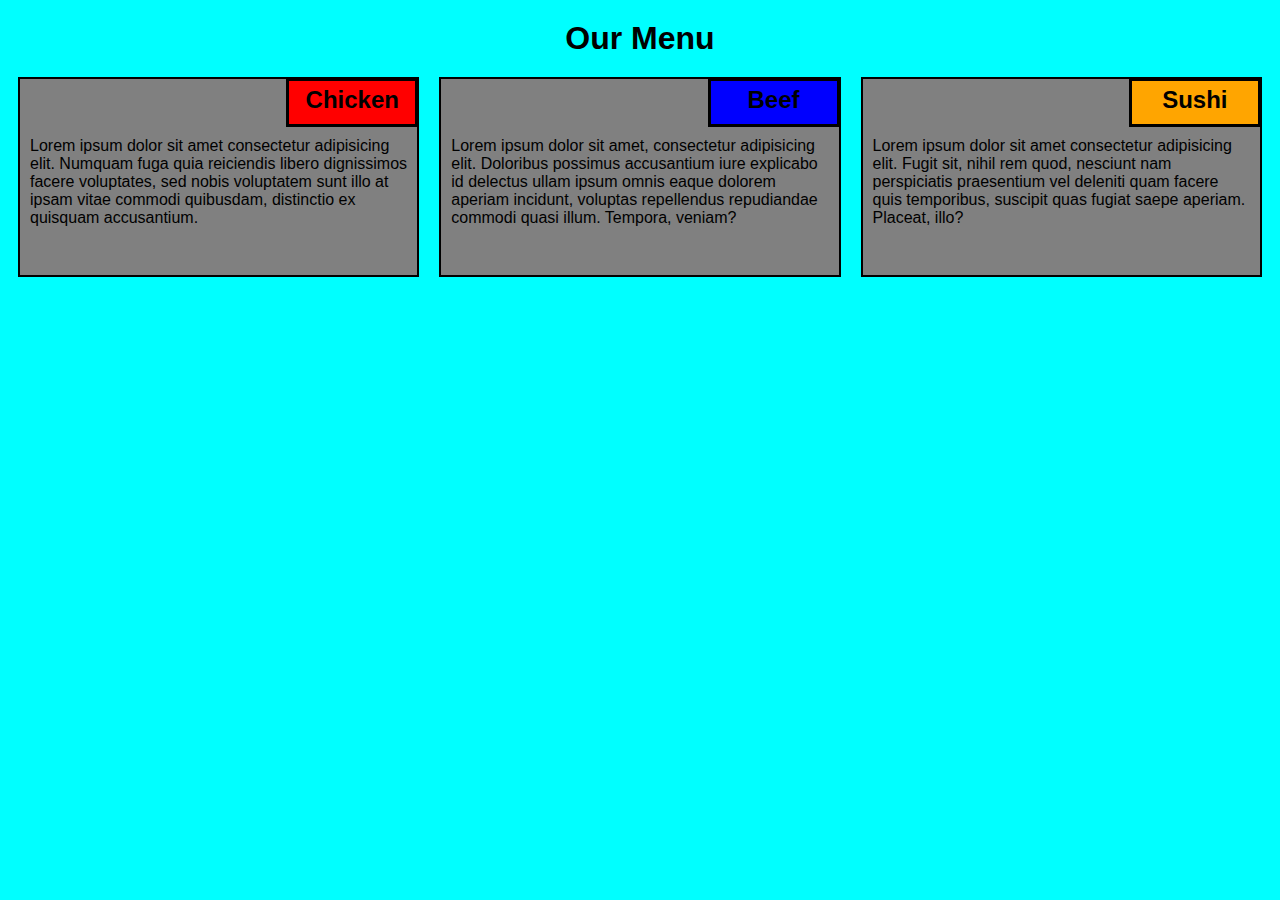
<file: mod2-solution/index.html>
<!DOCTYPE html>
<html>
  <head>
    <meta charset="utf-8" />
    <meta name="viewport" content="width=device-width initial-scale=1" />
    <title>Assignment 2</title>
    <link rel="stylesheet" href="css/style.css" />
  </head>
  <body>
    <h1>Our Menu</h1>
    <div class="row">
      <div class="col-lg-4 col-md-6">
        <section class="box">
          <h2 id="chicken">Chicken</h2>
          <p>
            Lorem ipsum dolor sit amet consectetur adipisicing elit. Numquam
            fuga quia reiciendis libero dignissimos facere voluptates, sed nobis
            voluptatem sunt illo at ipsam vitae commodi quibusdam, distinctio ex
            quisquam accusantium.
          </p>
        </section>
      </div>
      <div class="col-lg-4 col-md-6">
        <section class="box">
          <h2 id="beef">Beef</h2>
          <p>
            Lorem ipsum dolor sit amet, consectetur adipisicing elit. Doloribus
            possimus accusantium iure explicabo id delectus ullam ipsum omnis
            eaque dolorem aperiam incidunt, voluptas repellendus repudiandae
            commodi quasi illum. Tempora, veniam?
          </p>
        </section>
      </div>
      <div class="col-lg-4 col-md-12">
        <section class="box">
          <h2 id="sushi">Sushi</h2>
          <p>
            Lorem ipsum dolor sit amet consectetur adipisicing elit. Fugit sit,
            nihil rem quod, nesciunt nam perspiciatis praesentium vel deleniti
            quam facere quis temporibus, suscipit quas fugiat saepe aperiam.
            Placeat, illo?
          </p>
        </section>
      </div>
    </div>
  </body>
</html>
</file>
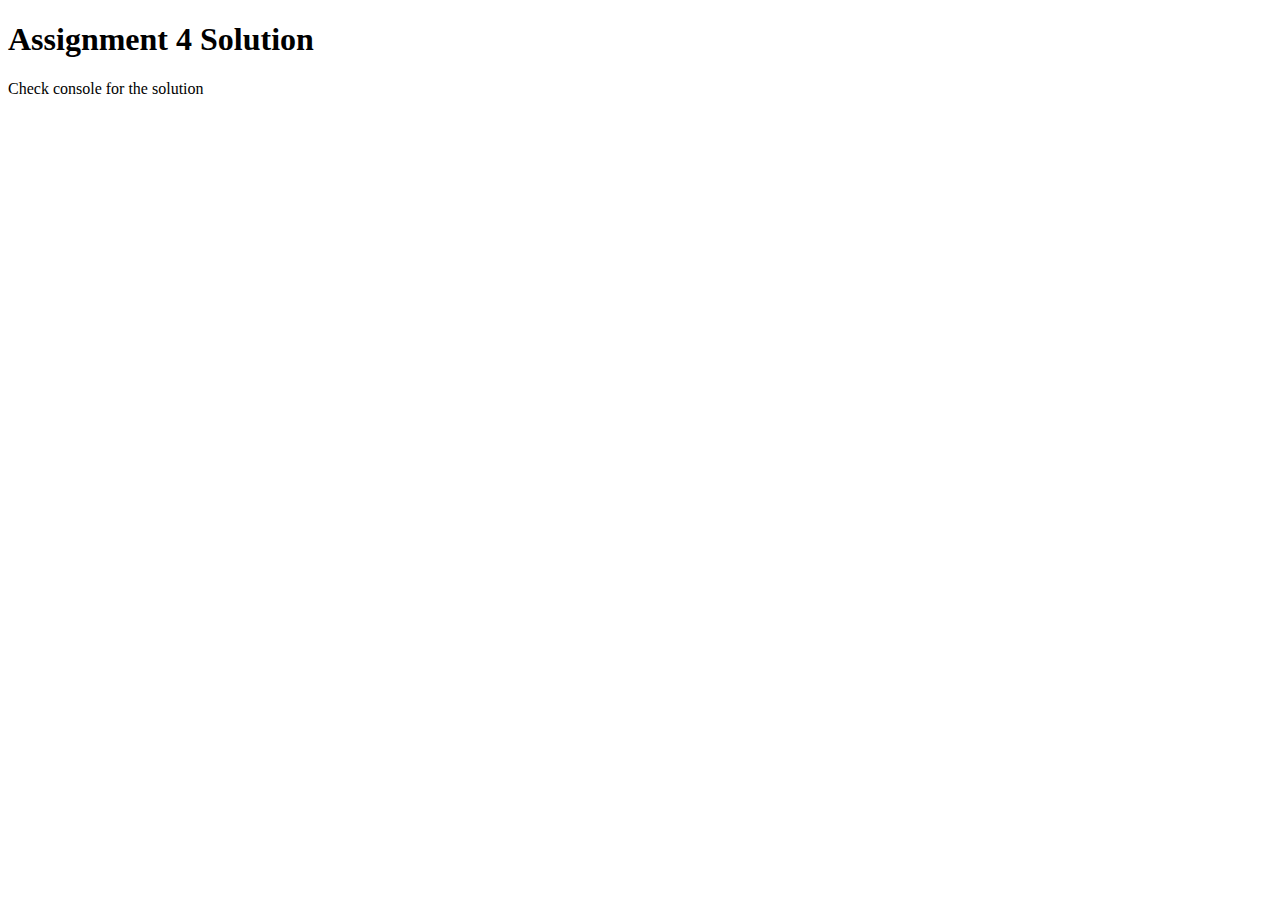
<file: mod4-solution/index.html>
<!DOCTYPE html>
<html lang="en">
  <head>
    <meta charset="utf-8" />
    <title>Assignment 4</title>
    <script src="SpeakHello.js"></script>
    <script src="SpeakGoodBye.js"></script>
    <script src="script.js"></script>
  </head>
  <body>
    <h1>Assignment 4 Solution</h1>
    <div>Check console for the solution</div>
  </body>
</html>
</file>
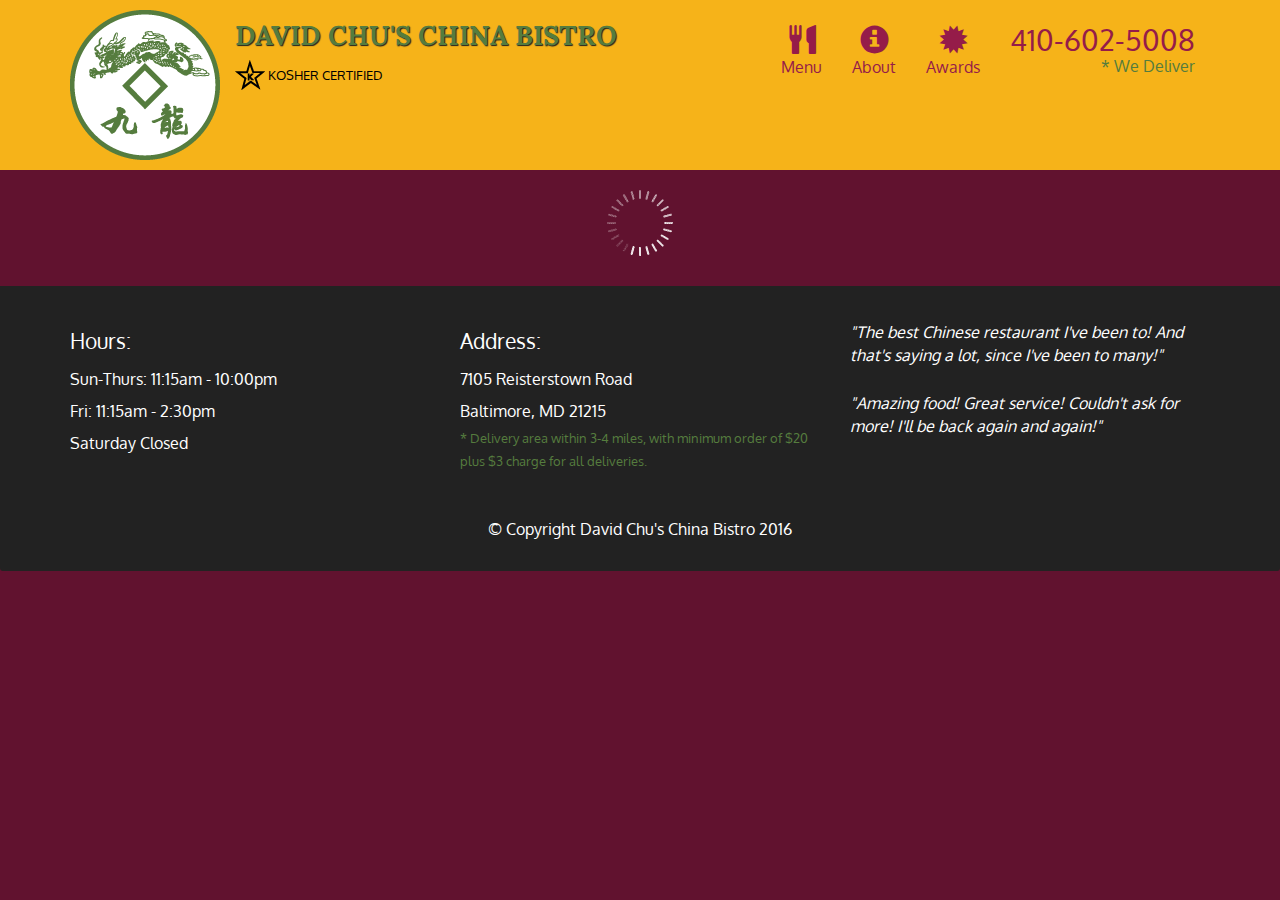
<file: mod5-solution/index.html>
<!DOCTYPE html>
<html lang="en">
  <head>
    <meta charset="utf-8" />
    <meta http-equiv="X-UA-Compatible" content="IE=edge" />
    <meta name="viewport" content="width=device-width, initial-scale=1" />
    <title>David Chu's China Bistro</title>
    <link rel="stylesheet" href="css/bootstrap.min.css" />
    <link rel="stylesheet" href="css/styles.css" />
    <link
      href="https://fonts.googleapis.com/css?family=Oxygen:400,300,700"
      rel="stylesheet"
      type="text/css"
    />
    <link
      href="https://fonts.googleapis.com/css?family=Lora"
      rel="stylesheet"
      type="text/css"
    />
  </head>
  <body>
    <header>
      <nav id="header-nav" class="navbar navbar-default">
        <div class="container">
          <div class="navbar-header">
            <a href="index.html" class="pull-left visible-md visible-lg">
              <div id="logo-img" alt="Logo image"></div>
            </a>

            <div class="navbar-brand">
              <a href="index.html"><h1>David Chu's China Bistro</h1></a>
              <p>
                <img src="images/star-k-logo.png" alt="Kosher certification" />
                <span>Kosher Certified</span>
              </p>
            </div>

            <button
              id="navbarToggle"
              type="button"
              class="navbar-toggle collapsed"
              data-toggle="collapse"
              data-target="#collapsable-nav"
              aria-expanded="false"
            >
              <span class="sr-only">Toggle navigation</span>
              <span class="icon-bar"></span>
              <span class="icon-bar"></span>
              <span class="icon-bar"></span>
            </button>
          </div>

          <div id="collapsable-nav" class="collapse navbar-collapse">
            <ul id="nav-list" class="nav navbar-nav navbar-right">
              <li id="navHomeButton" class="visible-xs active">
                <a href="index.html">
                  <span class="glyphicon glyphicon-home"></span> Home</a
                >
              </li>
              <li id="navMenuButton">
                <a href="#" onclick="$dc.loadMenuCategories();">
                  <span class="glyphicon glyphicon-cutlery"></span
                  ><br class="hidden-xs" />
                  Menu</a
                >
              </li>
              <li>
                <a href="#">
                  <span class="glyphicon glyphicon-info-sign"></span
                  ><br class="hidden-xs" />
                  About</a
                >
              </li>
              <li>
                <a href="#">
                  <span class="glyphicon glyphicon-certificate"></span
                  ><br class="hidden-xs" />
                  Awards</a
                >
              </li>
              <li id="phone" class="hidden-xs">
                <a href="tel:410-602-5008"> <span>410-602-5008</span></a>
                <div>* We Deliver</div>
              </li>
            </ul>
            <!-- #nav-list -->
          </div>
          <!-- .collapse .navbar-collapse -->
        </div>
        <!-- .container -->
      </nav>
      <!-- #header-nav -->
    </header>

    <div id="call-btn" class="visible-xs">
      <a class="btn" href="tel:410-602-5008">
        <span class="glyphicon glyphicon-earphone"></span>
        410-602-5008
      </a>
    </div>
    <div id="xs-deliver" class="text-center visible-xs">* We Deliver</div>

    <div id="main-content" class="container"></div>

    <footer class="panel-footer">
      <div class="container">
        <div class="row">
          <section id="hours" class="col-sm-4">
            <span>Hours:</span><br />
            Sun-Thurs: 11:15am - 10:00pm<br />
            Fri: 11:15am - 2:30pm<br />
            Saturday Closed
            <hr class="visible-xs" />
          </section>
          <section id="address" class="col-sm-4">
            <span>Address:</span><br />
            7105 Reisterstown Road<br />
            Baltimore, MD 21215
            <p>
              * Delivery area within 3-4 miles, with minimum order of $20 plus
              $3 charge for all deliveries.
            </p>
            <hr class="visible-xs" />
          </section>
          <section id="testimonials" class="col-sm-4">
            <p>
              "The best Chinese restaurant I've been to! And that's saying a
              lot, since I've been to many!"
            </p>
            <p>
              "Amazing food! Great service! Couldn't ask for more! I'll be back
              again and again!"
            </p>
          </section>
        </div>
        <div class="text-center">
          &copy; Copyright David Chu's China Bistro 2016
        </div>
      </div>
    </footer>

    <!-- jQuery (Bootstrap JS plugins depend on it) -->
    <script src="js/jquery-2.1.4.min.js"></script>
    <script src="js/bootstrap.min.js"></script>
    <script src="js/ajax-utils.js"></script>
    <script src="js/script.js"></script>
  </body>
</html>
</file>
<file: mod2-solution/css/style.css>
* {
  box-sizing: border-box;
  font-family: "Franklin Gothic Medium", "Arial Narrow", Arial, sans-serif;
}

body {
  background: cyan;
}

h1 {
  margin-bottom: 20px;
  margin-top: 20px;
  text-align: center;
}

.row {
  width: 100%;
}

p {
  clear: right;
}

section.box {
  border: 2px solid black;
  height: 200px;
  margin-right: 10px;
  margin-left: 10px;
  margin-bottom: 20px;
  padding-right: 10px;
  padding-left: 10px;
  background-color: gray;
}

h2 {
  border: 3px solid black;
  float: right;
  margin-top: -1px;
  margin-right: -11px;
  margin-bottom: 10px;
  padding-top: 5px;
  width: 35%;
  text-align: center;
  height: 25%;
}

h2#chicken {
  background-color: red;
}

h2#beef {
  background-color: blue;
}

h2#sushi {
  background-color: orange;
}

@media (min-width: 992px) {
  .col-lg-1,
  .col-lg-2,
  .col-lg-3,
  .col-lg-4,
  .col-lg-5,
  .col-lg-6,
  .col-lg-7,
  .col-lg-8,
  .col-lg-9,
  .col-lg-10,
  .col-lg-11,
  .col-lg-12 {
    float: left;
  }
  .col-lg-1 {
    width: 8.33%;
  }
  .col-lg-2 {
    width: 16.66%;
  }
  .col-lg-3 {
    width: 25%;
  }
  .col-lg-4 {
    width: 33.33%;
  }
  .col-lg-5 {
    width: 41.66%;
  }
  .col-lg-6 {
    width: 50%;
  }
  .col-lg-7 {
    width: 58.33%;
  }
  .col-lg-8 {
    width: 66.66%;
  }
  .col-lg-9 {
    width: 74.99%;
  }
  .col-lg-10 {
    width: 83.33%;
  }
  .col-lg-11 {
    width: 91.66%;
  }
  .col-lg-12 {
    width: 100%;
  }
}

@media (min-width: 768px) and (max-width: 991.9px) {
  .col-md-1,
  .col-md-2,
  .col-md-3,
  .col-md-4,
  .col-md-5,
  .col-md-6,
  .col-md-7,
  .col-md-8,
  .col-md-9,
  .col-md-10,
  .col-md-11,
  .col-md-12 {
    float: left;
  }
  .col-md-1 {
    width: 8.33%;
  }
  .col-md-2 {
    width: 16.66%;
  }
  .col-md-3 {
    width: 25%;
  }
  .col-md-4 {
    width: 33.33%;
  }
  .col-md-5 {
    width: 41.66%;
  }
  .col-md-6 {
    width: 50%;
  }
  .col-md-7 {
    width: 58.33%;
  }
  .col-md-8 {
    width: 66.66%;
  }
  .col-md-9 {
    width: 74.99%;
  }
  .col-md-10 {
    width: 83.33%;
  }
  .col-md-11 {
    width: 91.66%;
  }
  .col-md-12 {
    width: 100%;
  }
}
</file>
<file: mod5-solution/css/styles.css>
body {
  font-size: 16px;
  color: #fff;
  background-color: #61122f;
  font-family: 'Oxygen', sans-serif;
}

/** HEADER **/
#header-nav {
  background-color: #f6b319;
  border-radius: 0;
  border: 0;
}

#logo-img {
  background: url('../images/restaurant-logo_large.png') no-repeat;
  width: 150px;
  height: 150px;
  margin: 10px 15px 10px 0;
}

.navbar-brand {
  padding-top: 25px;
}
.navbar-brand h1 { /* Restaurant name */
  font-family: 'Lora', serif;
  color: #557c3e;
  font-size: 1.5em;
  text-transform: uppercase;
  font-weight: bold;
  text-shadow: 1px 1px 1px #222;
  margin-top: 0;
  margin-bottom: 0;
  line-height: .75;
}
.navbar-brand a:hover, .navbar-brand a:focus {
  text-decoration: none;
}
.navbar-brand p { /* Kosher cert */
  color: #000;
  text-transform: uppercase;
  font-size: .7em;
  margin-top: 15px;
}
.navbar-brand p span { /* Star-K */
  vertical-align: middle;
}

#nav-list {
  margin-top: 10px;
}
#nav-list a {
  color: #951C49;
  text-align: center;
}
#nav-list a:hover {
  background: #E7E7E7;
}
#nav-list a span {
  font-size: 1.8em;
}

#phone {
  margin-top: 5px;
}
#phone a { /* Phone number */
  text-align: right;
  padding-bottom: 0;
}
#phone div { /* We Deliver */
  color: #557c3e;
  text-align: right;
  padding-right: 15px;
}

.navbar-header button.navbar-toggle, .navbar-header .icon-bar {
  border: 1px solid #61122f;
}
.navbar-header button.navbar-toggle {
  clear: both;
  margin-top: -30px;
}
/* END HEADER */

/* FOOTER */
.panel-footer {
  margin-top: 30px;
  padding-top: 35px;
  padding-bottom: 30px;
  background-color: #222;
  border-top: 0;
}
.panel-footer div.row {
  margin-bottom: 35px;
}
#hours, #address {
  line-height: 2;
}
#hours > span, #address > span {
  font-size: 1.3em;
}
#address p {
  color: #557c3e;
  font-size: .8em;
  line-height: 1.8;
}
#testimonials {
  font-style: italic;
}
#testimonials p:nth-child(2) {
  margin-top: 25px;
}
/* END FOOTER */



/* HOME PAGE */
.container .jumbotron {
  box-shadow: 0 0 50px #3F0C1F;
  border: 2px solid #3F0C1F;
}

#menu-tile, #specials-tile, #map-tile {
  height: 250px;
  width: 100%;
  margin-bottom: 15px;
  position: relative;
  border: 2px solid #3F0C1F;
  overflow: hidden;
}
#menu-tile:hover, #specials-tile:hover, #map-tile:hover {
  box-shadow: 0 1px 5px 1px #cccccc;
}
#menu-tile {
  background: url('../images/menu-tile.jpg') no-repeat;
  background-position: center;
}
#specials-tile {
  background: url('../images/specials-tile.jpg') no-repeat;
  background-position: center;
}
#menu-tile span, #specials-tile span, #map-tile span {
  position: absolute;
  bottom: 0;
  right: 0;
  width: 100%;
  text-align: center;
  font-size: 1.6em;
  text-transform: uppercase;
  background-color: #000;
  color: #fff;
  opacity: .8;
}
/* END HOME PAGE */

/* MENU CATEGORIES PAGE */
.category-tile { 
  position: relative;
  border: 2px solid #3F0C1F;
  overflow: hidden;
  width: 200px;
  height: 200px;
  margin: 0 auto 15px;
}
.category-tile span {
  position: absolute;
  bottom: 0;
  right: 0;
  width: 100%;
  text-align: center;
  font-size: 1.2em;
  text-transform: uppercase;
  background-color: #000;
  color: #fff;
  opacity: .8;
}
.category-tile:hover {
  box-shadow: 0 1px 5px 1px #cccccc;
}

#menu-categories-title + div {
  margin-bottom: 50px;
}
/* END MENU CATEGORIES PAGE */

/* SINGLE CATEGORY PAGE */
.menu-item-tile {
  margin-bottom: 25px;
}
.menu-item-tile hr {
  width: 80%;
}
.menu-item-tile .menu-item-price {
  font-size: 1.1em;
  text-align: right;
  margin-top: -15px;
  margin-right: -15px;
}
.menu-item-tile .menu-item-price span {
  font-size: .6em;
}
.menu-item-photo {
  position: relative;
  border: 2px solid #3F0C1F; 
  overflow: hidden;
  padding: 0;
  margin-right: -15px;
  margin-left: auto;
  margin-bottom: 20px;
  max-width: 250px;
}
.menu-item-photo div {
  position: absolute;
  bottom: 0;
  right: 0;
  width: 80px;
  background-color: #557c3e;
  text-align: center;
}
.menu-item-description {
  padding-right: 30px;
}
h3.menu-item-title {
  margin: 0 0 10px;
}
.menu-item-details {
  font-size: .9em;
  font-style: italic;
}
/* END SINGLE CATEGORY PAGE */


/********** Large devices only **********/
@media (min-width: 1200px) {
  .container .jumbotron {
    background: url('../images/jumbotron_1200.jpg') no-repeat;
    height: 675px;
  }
}

/********** Medium devices only **********/
@media (min-width: 992px) and (max-width: 1199px) {
  /* Header */
  #logo-img {
    background: url('../images/restaurant-logo_medium.png') no-repeat;
    width: 100px;
    height: 100px;
    margin: 5px 5px 5px 0;
  }
  /* End Header */

  /* Home Page */
  .container .jumbotron {
    background: url('../images/jumbotron_992.jpg') no-repeat;
    height: 558px;
  }
  /* End Home Page */
}

/********** Small devices only **********/
@media (min-width: 768px) and (max-width: 991px) {
  /* Home Page */
  .container .jumbotron {
    background: url('../images/jumbotron_768.jpg') no-repeat;
    height: 432px;
  }
  /* End Home Page */
}

/********** Extra small devices only **********/
@media (max-width: 767px) {
  /* Header */
  .navbar-brand {
    padding-top: 10px;
    height: 80px;
  }
  .navbar-brand h1 { /* Restaurant name */
    padding-top: 10px;
    font-size: 5vw; /* 1vw = 1% of viewport width */
  }
  .navbar-brand p { /* Kosher cert */
    font-size: .6em;
    margin-top: 12px;
  }
  .navbar-brand p img { /* Star-K */
    height: 20px;
  }

  #collapsable-nav a { /* Collapsed nav menu text */
    font-size: 1.2em;
  }
  #collapsable-nav a span { /* Collapsed nav menu glyph */
    font-size: 1em;
    margin-right: 5px;
  }

  #call-btn > a {
    font-size: 1.5em;
    display: block;
    margin: 0 20px;
    padding: 10px;
    border: 2px solid #fff;
    background-color: #f6b319;
    color: #951c49;
  }
  #xs-deliver {
    margin-top: 5px;
    font-size: .7em;
    letter-spacing: .1em;
    text-transform: uppercase;
  }
  /* End Header */

  /* Footer */
  .panel-footer section {
    margin-bottom: 30px;
    text-align: center;
  }
  .panel-footer section:nth-child(3) {
    margin-bottom: 0; /* margin already exists on the whole row */
  }
  .panel-footer section hr {
    width: 50%;
  }
  /* End Footer */

  /* Home Page */
  .container .jumbotron {
    margin-top: 30px;
    padding: 0;
  }
  #menu-tile, #specials-tile {
    width: 360px;
    margin: 0 auto 15px;
  }

  .menu-item-photo {
    margin-right: auto;
  }
  .menu-item-tile .menu-item-price {
    text-align: center;
  }
  .menu-item-description {
    text-align: center;;
  }
}


/********** Super extra small devices Only :-) (e.g., iPhone 4) **********/
@media (max-width: 479px) {
  /* Header */
  .navbar-brand h1 { /* Restaurant name */
    padding-top: 5px;
    font-size: 6vw;
  }
  /* End Header */
  
  /* Home page */
  #menu-tile, #specials-tile {
    width: 280px;
    margin: 0 auto 15px;
  }

  .col-xxs-12 {
    position: relative;
    min-height: 1px;
    padding-right: 15px;
    padding-left: 15px;
    float: left;
    width: 100%;
  }
}
</file>
